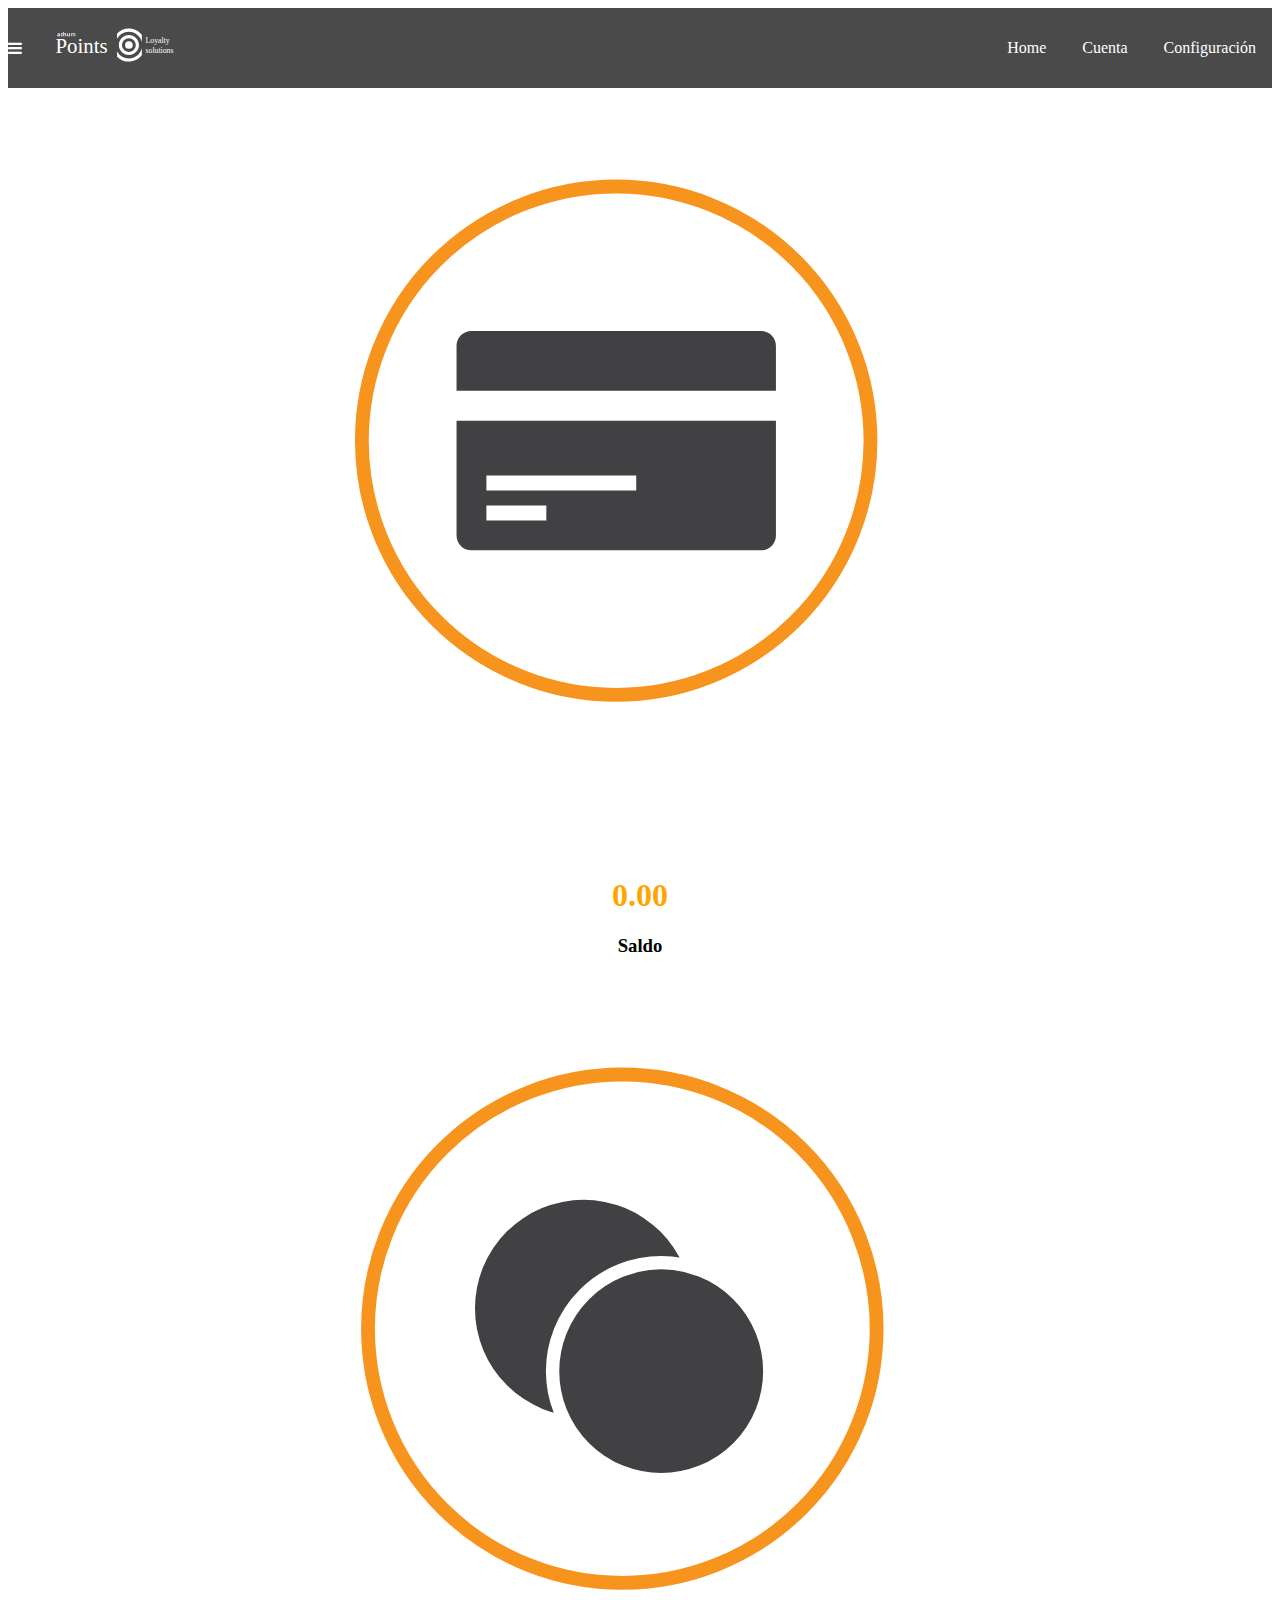
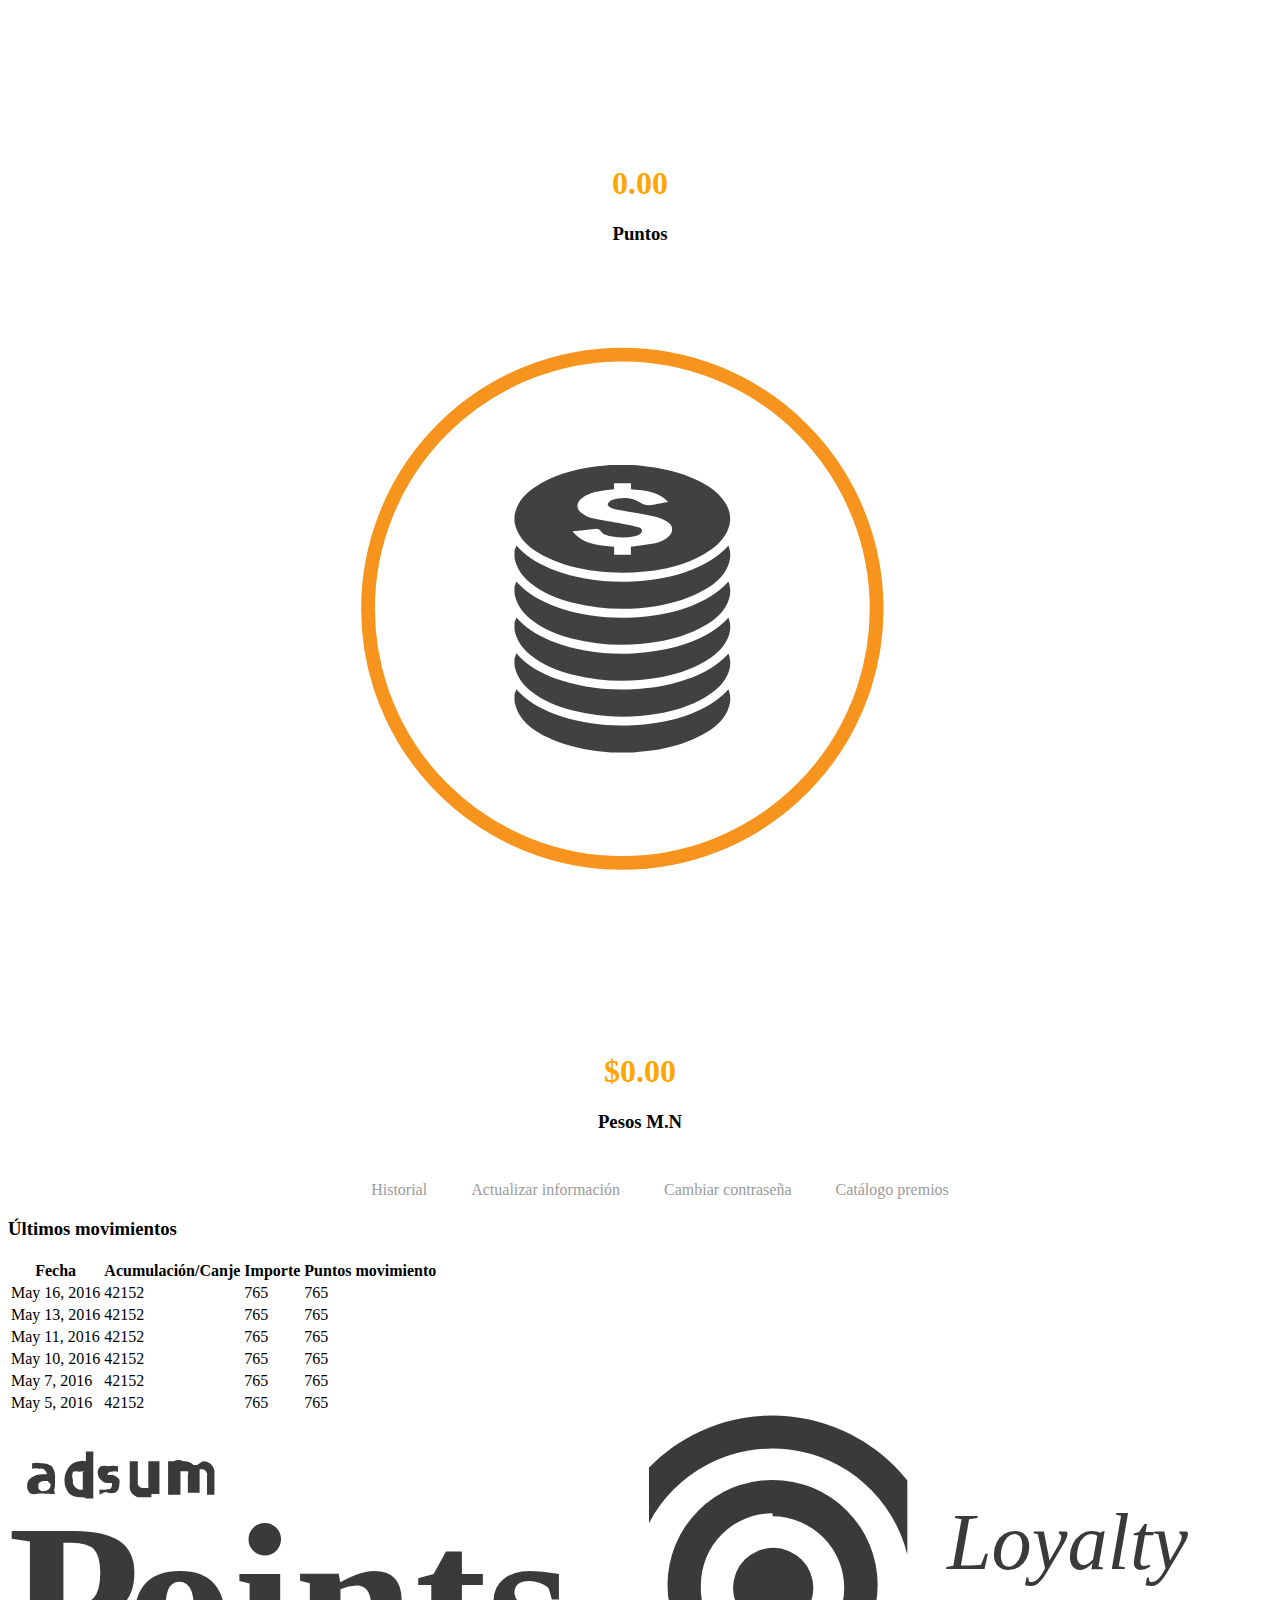
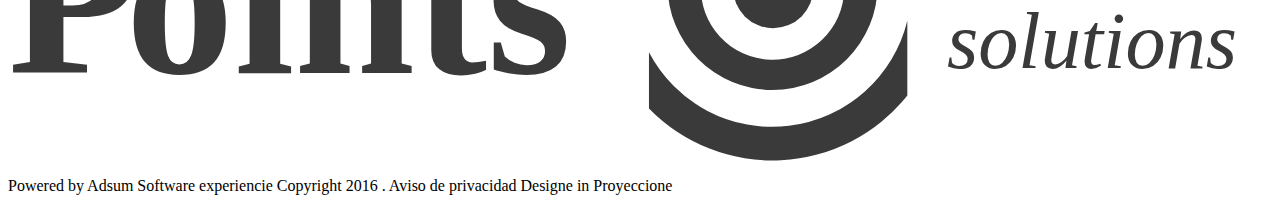
<file: public/index.html>
<html>
  <head>
    <title>Points</title>
    <meta charset="utf-8"/>
    <meta name="viewport" content="width=device-width, user-scalable=no"/>
    <link rel="stylesheet" href="https://maxcdn.bootstrapcdn.com/bootstrap/3.3.6/css/bootstrap.min.css" integrity="sha384-1q8mTJOASx8j1Au+a5WDVnPi2lkFfwwEAa8hDDdjZlpLegxhjVME1fgjWPGmkzs7" crossorigin="anonymous"/>
    <link href="css/index.css" rel="stylesheet"/>
    <link rel="stylesheet" href="https://maxcdn.bootstrapcdn.com/font-awesome/4.5.0/css/font-awesome.min.css"/>
  </head>
  <body>
    <nav class="navbar">
      <div class="container">
        <div class="menu visible-xs"><i aria-hidden="true" class="fa fa-bars"></i></div>
        <div class="logo"><img src="img/Points.svg"/></div>
        <div class="hmenu hidden-xs">
          <ul>
            <li> <a src="#">Home</a></li>
            <li><a src="#">Cuenta </a></li>
            <li><a src="#">Configuración</a></li>
          </ul>
        </div>
      </div>
    </nav>
    <section class="container saldo-section">
      <div class="row">
        <div class="col-sm-4"><img src="img/saldo.svg"/>
          <h1>0.00</h1>
          <h3>Saldo</h3>
        </div>
        <div class="col-sm-4"><img src="img/puntos.svg"/>
          <h1>0.00</h1>
          <h3>Puntos</h3>
        </div>
        <div class="col-sm-4"><img src="img/pesos.svg"/>
          <h1>$0.00</h1>
          <h3>Pesos M.N</h3>
        </div>
      </div>
    </section>
    <section class="container menu-section">
      <ul>
        <li> <a href="#">Historial</a></li>
        <li><a href="#">Actualizar información</a></li>
        <li><a href="#">Cambiar contraseña</a></li>
        <li><a href="#">Catálogo premios</a></li>
      </ul>
    </section>
    <section class="container table-content">
      <h3>Últimos movimientos</h3>
      <table class="table table-hover">
        <thead>
          <tr>
            <th>Fecha</th>
            <th>Acumulación/Canje</th>
            <th>Importe</th>
            <th>Puntos movimiento</th>
          </tr>
          <tr>
            <td>May 16, 2016</td>
            <td>42152</td>
            <td>765</td>
            <td>765</td>
          </tr>
          <tr>
            <td>May 13, 2016</td>
            <td>42152</td>
            <td>765</td>
            <td>765</td>
          </tr>
          <tr>
            <td>May 11, 2016</td>
            <td>42152</td>
            <td>765</td>
            <td>765</td>
          </tr>
          <tr>
            <td>May 10, 2016</td>
            <td>42152</td>
            <td>765</td>
            <td>765</td>
          </tr>
          <tr>
            <td>May 7, 2016</td>
            <td>42152</td>
            <td>765</td>
            <td>765</td>
          </tr>
          <tr>
            <td>May 5, 2016</td>
            <td>42152</td>
            <td>765</td>
            <td>765</td>
          </tr>
        </thead>
      </table>
    </section>
    <footer class="points">
      <div class="container">
        <div class="row">
          <div class="col-sm-12">
            <div class="footer-logo"><img src="img/Points-negro.svg"/></div>
            <div class="footer-info">
              <p>Powered by Adsum Software experiencie Copyright 2016 . Aviso de privacidad  Designe in Proyeccione</p>
            </div>
          </div>
        </div>
      </div>
    </footer>
  </body>
</html>
</file>
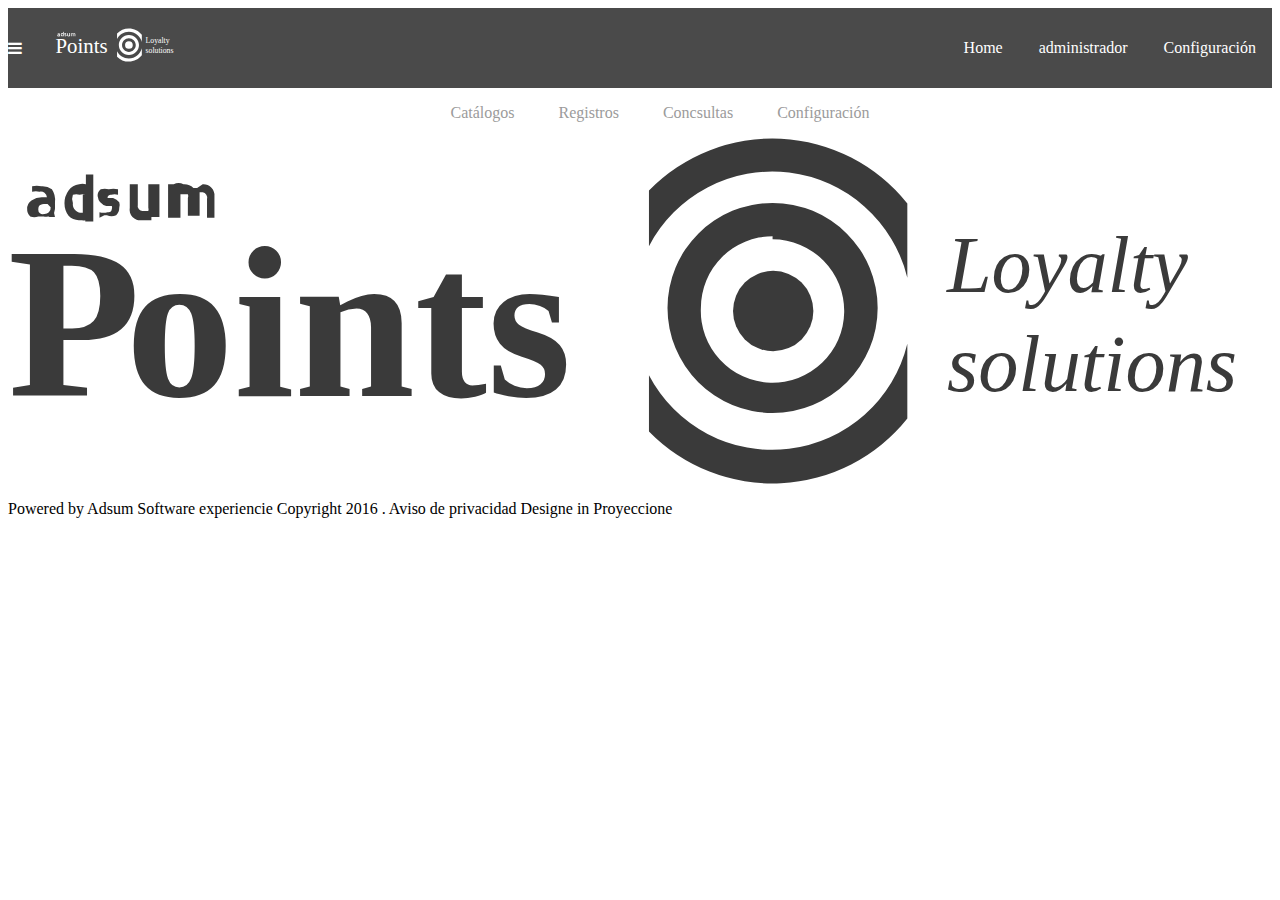
<file: public/admin.html>
<html>
  <head>
    <title>Points</title>
    <meta charset="utf-8"/>
    <meta name="viewport" content="width=device-width, user-scalable=no"/>
    <link rel="stylesheet" href="https://maxcdn.bootstrapcdn.com/bootstrap/3.3.6/css/bootstrap.min.css" integrity="sha384-1q8mTJOASx8j1Au+a5WDVnPi2lkFfwwEAa8hDDdjZlpLegxhjVME1fgjWPGmkzs7" crossorigin="anonymous"/>
    <link href="css/index.css" rel="stylesheet"/>
    <link rel="stylesheet" href="https://maxcdn.bootstrapcdn.com/font-awesome/4.5.0/css/font-awesome.min.css"/>
  </head>
  <body>
    <nav class="navbar navigation">
      <div class="container">
        <div class="menu visible-xs"><i aria-hidden="true" class="fa fa-bars"></i></div>
        <div class="logo"><img src="img/Points.svg"/></div>
        <div class="hmenu hidden-xs">
          <ul>
            <li> <a src="#">Home</a></li>
            <li><a src="#">administrador</a></li>
            <li><a src="#">Configuración</a></li>
          </ul>
        </div>
      </div>
    </nav>
    <section class="menu-catalogo">
      <div class="container">
        <ul> 
          <li><a src="#">Catálogos</a></li>
          <li><a src="#">Registros</a></li>
          <li><a src="#">Concsultas </a></li>
          <li><a src="#">Configuración</a></li>
        </ul>
      </div>
    </section>
    <footer class="points">
      <div class="container">
        <div class="row">
          <div class="col-sm-12">
            <div class="footer-logo"><img src="img/Points-negro.svg"/></div>
            <div class="footer-info">
              <p>Powered by Adsum Software experiencie Copyright 2016 . Aviso de privacidad  Designe in Proyeccione</p>
            </div>
          </div>
        </div>
      </div>
    </footer>
  </body>
</html>
</file>
<file: public/css/index.css>
body .navbar {
  background-color: #4a4a4a;
  color: #fff;
}
body .navbar .container {
  display: -webkit-box;
  display: -moz-box;
  display: -webkit-flex;
  display: -ms-flexbox;
  display: box;
  display: flex;
  -webkit-box-align: center;
  -moz-box-align: center;
  -o-box-align: center;
  -ms-flex-align: center;
  -webkit-align-items: center;
  align-items: center;
}
body .navbar .container .logo {
  display: -webkit-box;
  display: -moz-box;
  display: -webkit-flex;
  display: -ms-flexbox;
  display: box;
  display: flex;
  -webkit-box-pack: center;
  -moz-box-pack: center;
  -o-box-pack: center;
  -ms-flex-pack: center;
  -webkit-justify-content: center;
  justify-content: center;
}
body .navbar .container .logo img {
  height: 5em;
}
body .navbar .container .hmenu {
  -webkit-box-flex: 2;
  -moz-box-flex: 2;
  -o-box-flex: 2;
  -ms-box-flex: 2;
  box-flex: 2;
  -webkit-flex-grow: 2;
  flex-grow: 2;
}
body .navbar .container .hmenu ul {
  text-align: right;
}
body .navbar .container .hmenu ul li {
  display: inline;
  padding: 1em;
}
body .navbar .container .hmenu ul li a {
  color: #fff;
}
body .saldo-section h1 {
  color: #ffa500;
  text-align: center;
}
body .saldo-section h3 {
  text-align: center;
}
body .menu-section {
  margin-top: 3em;
}
body .menu-section ul {
  text-align: center;
}
body .menu-section ul li {
  display: inline;
}
body .menu-section ul li a {
  padding: 10px 20px;
  list-style-type: none;
  color: #9b9b9b;
  text-decoration: none;
}
body .menu-section ul li a:hover {
  border-bottom: 3px solid #ffa500;
}
body .menu-catalogo .container ul {
  text-align: center;
}
body .menu-catalogo .container ul li {
  display: inline;
}
body .menu-catalogo .container ul li a {
  padding: 10px 20px;
  list-style-type: none;
  color: #9b9b9b;
  text-decoration: none;
}
body .menu-catalogo .container ul li a:hover {
  border-bottom: 3px solid #50e3c2;
}
.body-login {
  background-color: #fc5555;
  color: #fff;
}
.body-login .login {
  margin-top: 11em;
}
.body-login form {
  margin: auto;
  padding: 30px;
  max-width: 500px;
}
.body-login form .login-modes {
  text-align: center;
}
.body-login form .login-modes img {
  width: 100px;
  padding: 20px;
  cursor: pointer;
}
.body-login form h2 {
  text-align: center;
}
.body-login form input {
  display: block;
  padding: 6px;
  width: 100%;
  margin: 20px 0;
  font-size: 20px;
  -webkit-border-radius: 10px;
  border-radius: 10px;
  border: 1px solid #fff;
}
.body-login form p {
  text-align: center;
}
.body-login form button {
  background-color: #fc5555;
  border: 0;
  -webkit-border-radius: 10px;
  border-radius: 10px;
  cursor: pointer;
  margin-bottom: 1em;
  width: 100%;
  padding: 10px;
  border: 1px solid #fff;
}
.body-login .points {
  margin-top: 2em;
}
.body-login .points .container {
  margin-top: 2em;
  border-top: 1px solid #eee;
}
.body-login .points .container .row div .footer-logo {
  margin-top: 1.5em;
  margin-bottom: 1.5em;
  text-align: center;
}
.body-login .points .container .row div .footer-logo img {
  height: 2.5em;
}
.body-login .points .container .row div .footer-info {
  text-align: center;
  margin-bottom: 1.5em;
}
</file>
